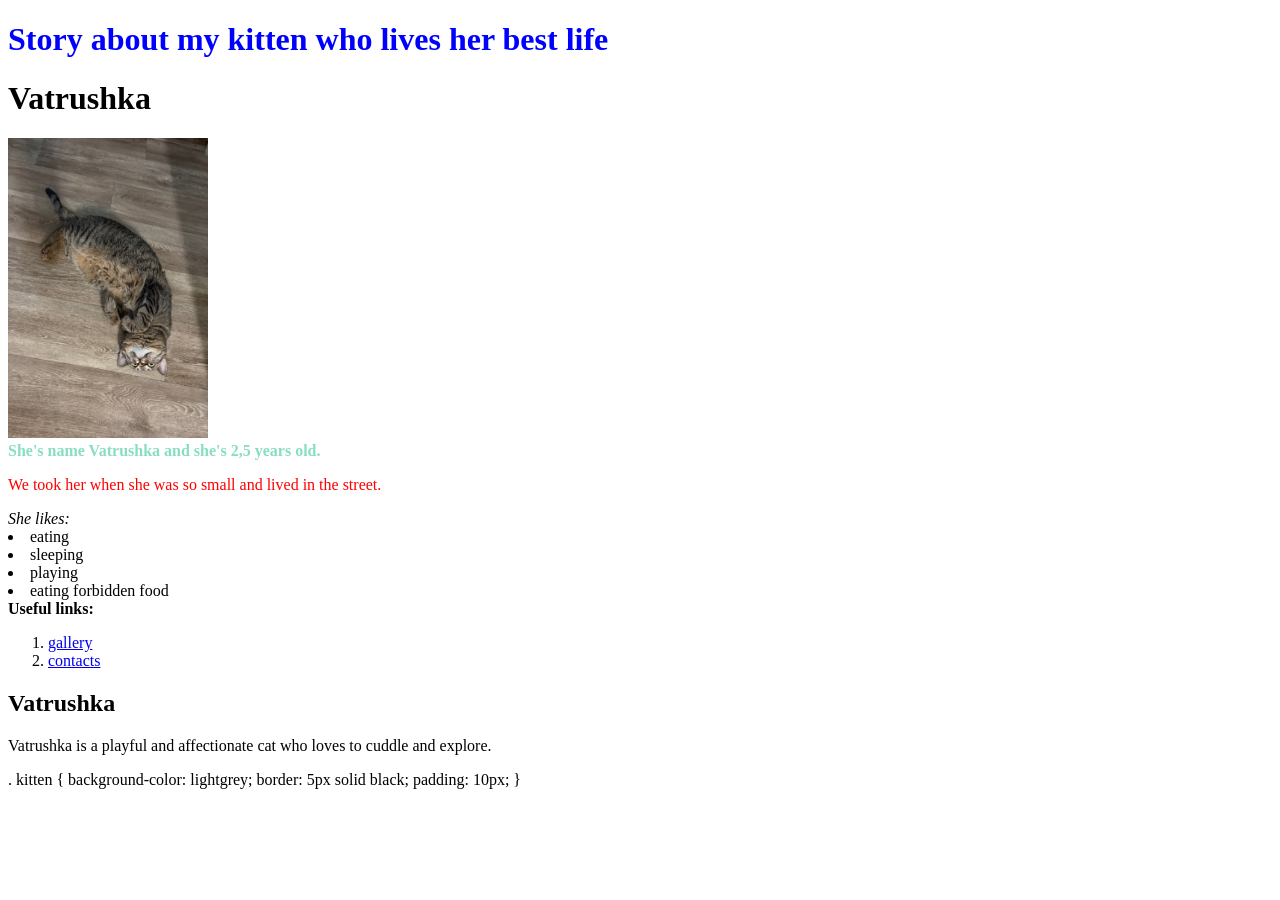
<file: index.html>
<!DOCTYPE html>
<html>
<head>
<title>kitten Vatrusha</title>
 <link rel="stylesheet" href="<style">

</head>

<body>

<h1 style="color: blue;">Story about my kitten who lives her best life</h1>
<h1 id="myHeader">Vatrushka</h1>
<img src="IMG_1800.jpeg" width="200" height="300">
<br>
<b style="color: rgb(135, 222, 193);">She's name Vatrushka and she's 2,5 years old.</b>


<p style="color: red;">We took her when she was so small and lived in the street.</p>
<i>She likes:</i>
<li> eating</li>
<li> sleeping</li>
<li> playing </li>
<li>eating forbidden food</li>
</ul>
<b>Useful links:</b>

<ol>
    <li><a href=" gallery.html">gallery</a></li>
    <li><a href="contacts.html">contacts</a></li>
</ol>


<div class="kitten">
    <h2>Vatrushka</h2>
     <p>Vatrushka is a playful and affectionate cat who loves to cuddle and explore.</p>
    </div>
  . kitten {
  background-color: lightgrey;
  border: 5px solid black;
  padding: 10px;
}

</body>
</html>
</file>
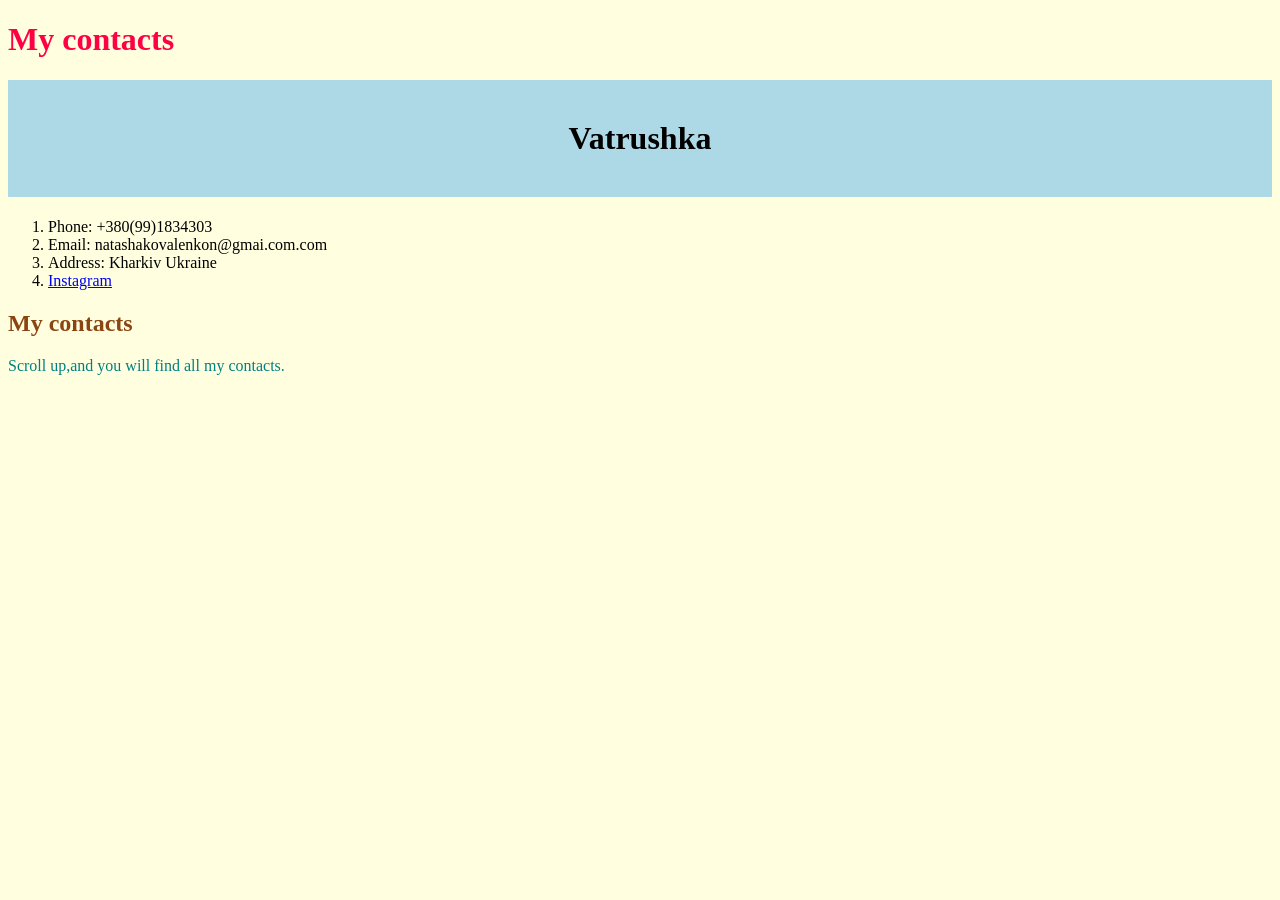
<file: contacts.html>
<!DOCTYPE html>
<html>
<head>
<title>contacts</title>
</head>
<style>
    body {
        background-color: lightyellow;
    }
    h1 { color: darkorchid;
        
    }
    p { color: teal;}

       

</style>
<body>

<h1 style="color:rgb(255, 0, 68);">My contacts</h1>
<h1 style="background-color: lightblue; color: black; padding: 40px; text-align: center;">Vatrushka</h1>
<ol>
    <li>Phone: +380(99)1834303</li>
    <li>Email: natashakovalenkon@gmai.com.com</li>
    <li>Address: Kharkiv Ukraine</li>
    <li><a href="https://www.instagram.com/kovalenkonatali95">Instagram</a></li>



</ol>
<div class="contacts">
  <h2 style="color: saddlebrown;">My contacts</h2>
  <p> Scroll up,and you will find all my contacts.</p>
</div>



</body>
</html>
</file>
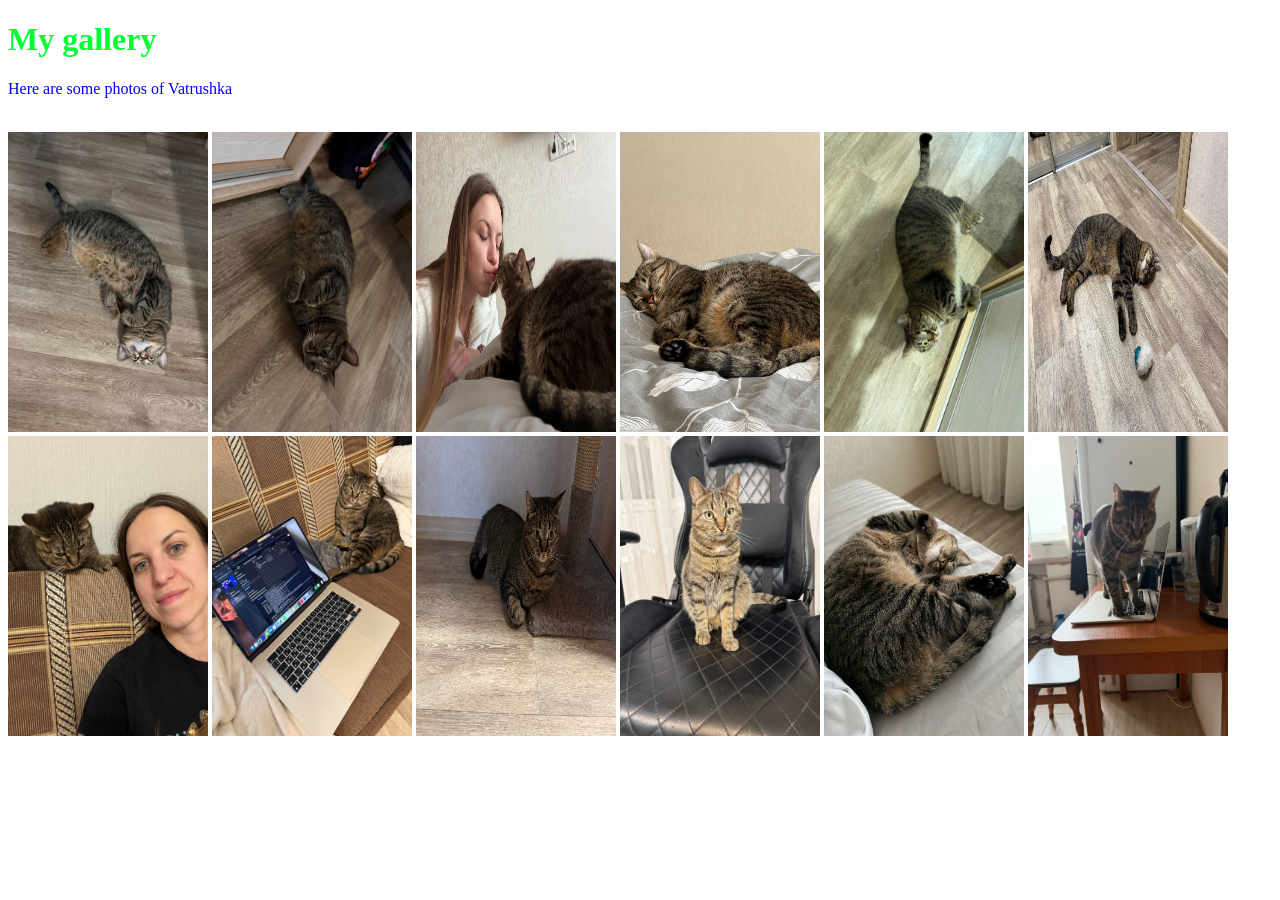
<file: gallery.html>
<!DOCTYPE html>
<html>
<head>
<title>Gallery</title>
</head>
<body>

<h1 style="color: #00ff33;">My gallery</h1>
<p style="color: blue;">Here are some photos of Vatrushka</p>
<br>

<img src="IMG_1800.jpeg" width="200" height="300">
<img src="IMG_0980.jpeg" width="200" height="300">
<img src="IMG_1018.jpeg" width="200" height="300">
<img src="IMG_1139.jpeg" width="200" height="300">
<img src="IMG_1231.jpeg" width="200" height="300">
<img src="IMG_1600.jpeg" width="200" height="300">
<img src="IMG_1611.jpeg" width="200" height="300">
<img src="IMG_1616.jpeg" width="200" height="300">
<img src="IMG_1647.jpeg" width="200" height="300">
<img src="IMG_1712.jpeg" width="200" height="300">
<img src="IMG_1724.jpeg" width="200" height="300">
<img src="IMG_1495.jpeg" width="200" height="300">
<br>

</body>
</html>
</file>
